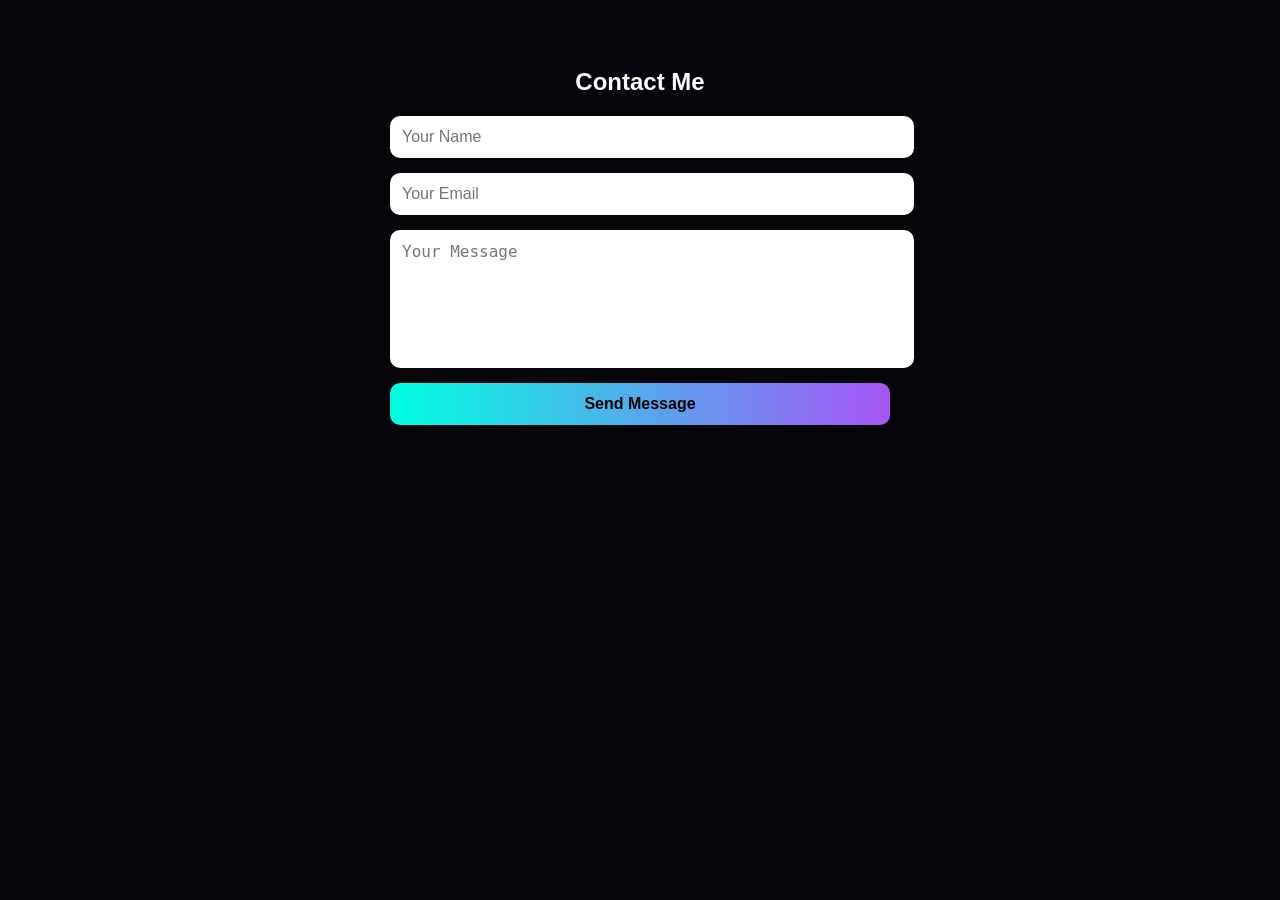
<file: contact.html>
<!DOCTYPE html>
<html lang="en">
<head>
<meta charset="UTF-8">
<title>Contact RockyJi</title>
<meta name="viewport" content="width=device-width, initial-scale=1.0">
<style>
body{
  font-family:Segoe UI,sans-serif;
  background:#05050a;
  color:#fff;
  padding:40px 20px;
}
form{
  max-width:500px;
  margin:auto;
  display:flex;
  flex-direction:column;
  gap:15px;
}
input,textarea,button{
  padding:12px;
  border-radius:10px;
  border:none;
  font-size:16px;
}
input,textarea{
  width:100%;
  resize:none;
}
button{
  background:linear-gradient(90deg,#00ffe1,#a855f7);
  color:#000;
  font-weight:700;
  cursor:pointer;
}
button:hover{
  transform:translateY(-3px);
  box-shadow:0 0 18px #00ffe1;
}
h2{text-align:center; margin-bottom:20px;}
</style>
</head>
<body>

<h2>Contact Me</h2>
<form action="mailto:anshjidiscord12@gmail.com" method="post" enctype="text/plain">
  <input type="text" name="Name" placeholder="Your Name" required>
  <input type="email" name="Email" placeholder="Your Email" required>
  <textarea name="Message" placeholder="Your Message" rows="6" required></textarea>
  <button type="submit">Send Message</button>
</form>

</body>
</html>
</file>
